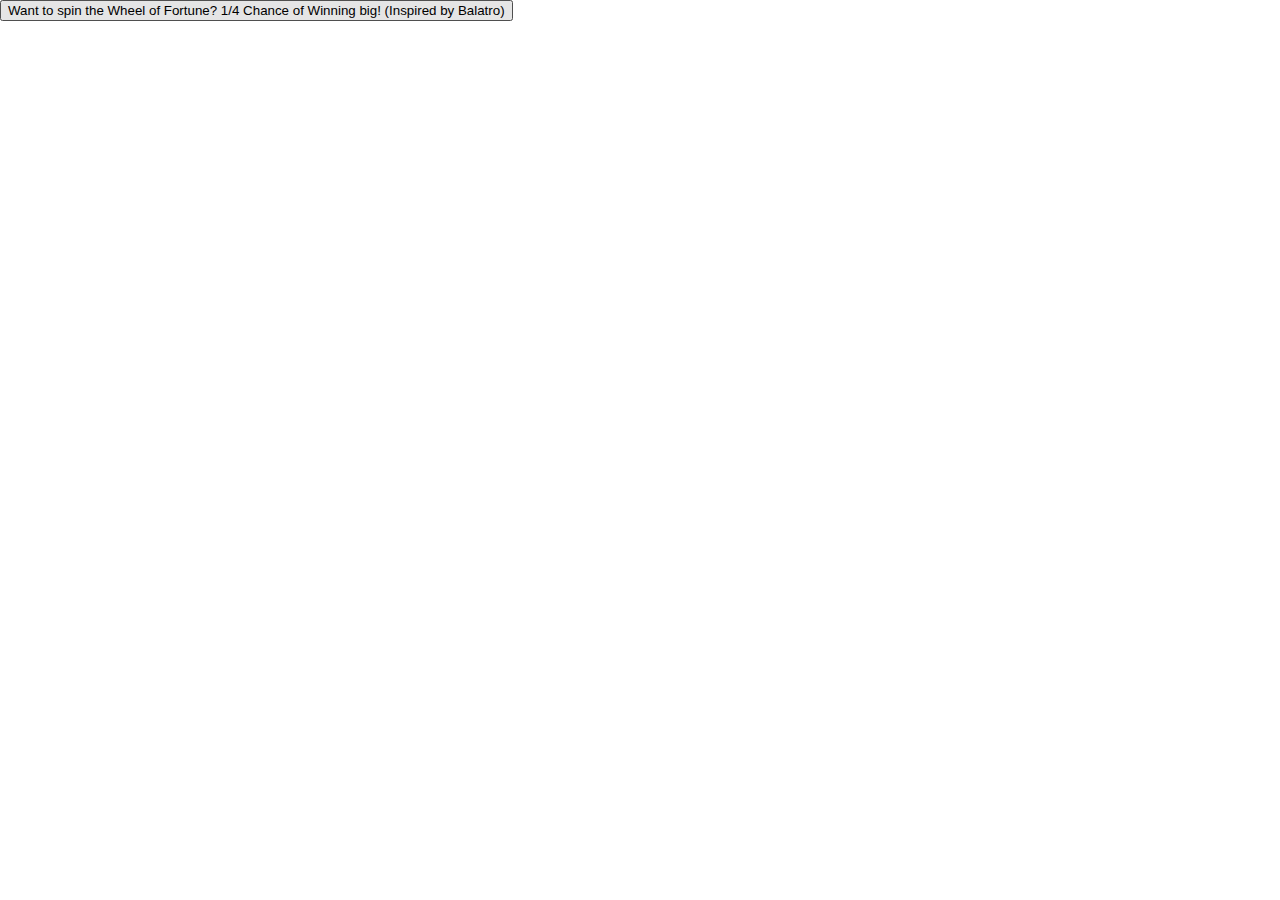
<file: game.html>
<!DOCTYPE html>
<html>
<head>
  <title>Wheel of Fortune</title>
  <style>
    /* Add your CSS styling here */
      body {
      background-image: url('https://static1.thegamerimages.com/wordpress/wp-content/uploads/2024/03/balatro-wheel-of-fortune-tarot-card.jpg');
      background-size: cover; /* Ensure the image covers the whole screen */
      background-position: center; /* Center the image */
      background-repeat: no-repeat; /* Prevent image from repeating */
      height: 100vh; /* Make sure the background covers the whole viewport */
      margin: 0; /* Remove default margin */
    }
    #message {
      font-size: 50px;
      font-weight: bold;
        font-family: monospace;
        justify-self: center;
        color: white
            

    }
  </style>
</head>
<body>
  <input type="button" value="Want to spin the Wheel of Fortune? 1/4 Chance of Winning big! (Inspired by Balatro)" id="spinButton">
  <p id="message"></p>

  <script>
    const spinButton = document.getElementById('spinButton');
    const message = document.getElementById('message');

    spinButton.addEventListener('click', function() {
      spinButton.disabled = true; // Disable button during countdown
      message.textContent = "Spinning...";

      let countdown = 3;
      const countdownInterval = setInterval(function() {
        message.textContent = countdown.toString();
        countdown--;
        if (countdown < 0) {
          clearInterval(countdownInterval);

          // Determine win/loss (1/4 chance of winning)
          const randomNumber = Math.random(); // Generates a number between 0 and 1
          if (randomNumber < 0.25) { // 1/4 chance to win
            message.textContent = "Nope!";
          } else {
            message.textContent = "Nope!";
          }

          spinButton.disabled = false; // Re-enable the button
        }
      }, 1000); // Countdown every 1 second
    });
  </script>
</body>
</html>
</file>
